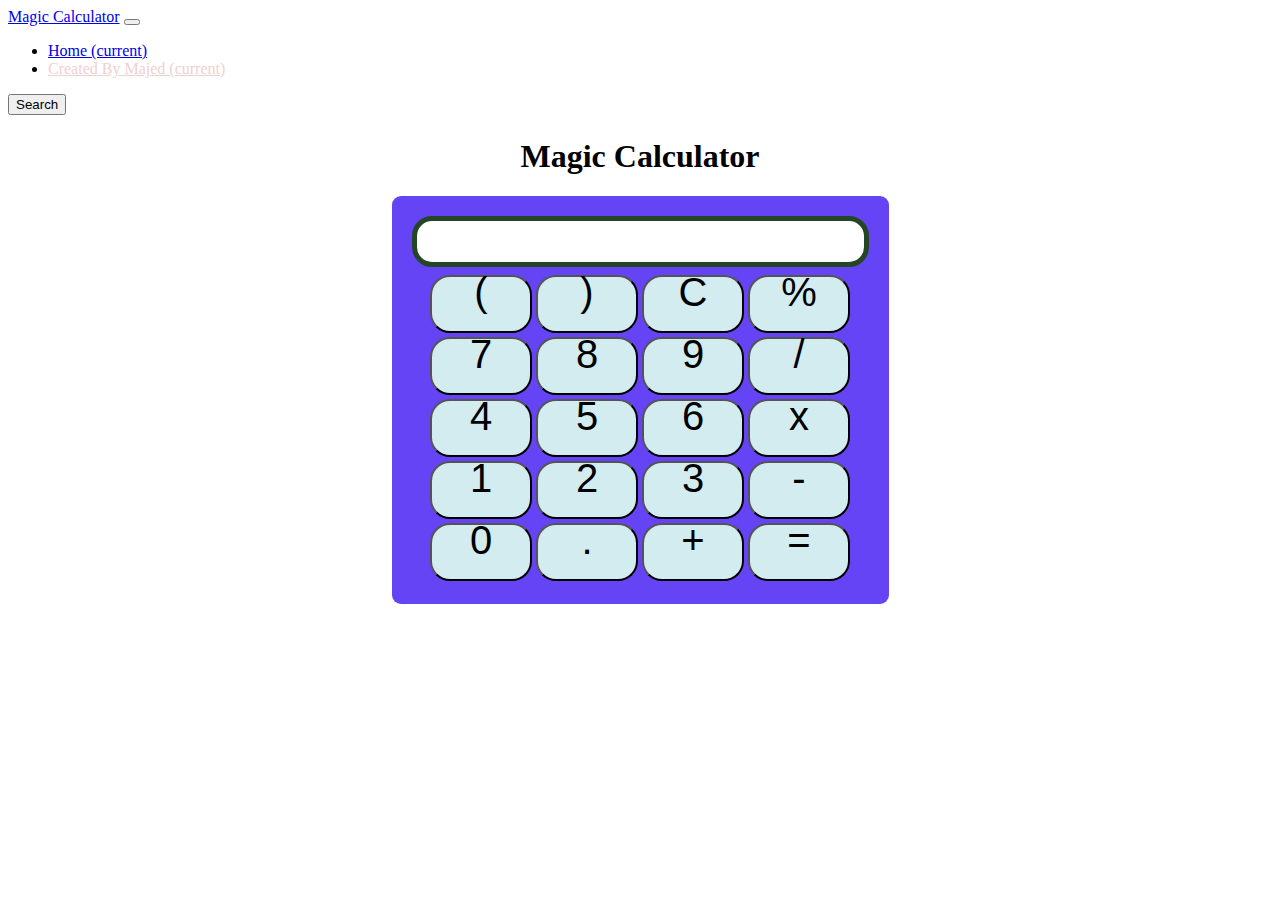
<file: Calculator/index.html>
<!DOCTYPE html>
<html lang="en">

<head>
    <meta charset="UTF-8">
    <meta name="viewport" content="width=device-width, initial-scale=1.0">
    <title>Magic Calculator App</title>
    <link rel="stylesheet" href="https://cdn.jsdelivr.net/npm/bootstrap@4.5.3/dist/css/bootstrap.min.css"
        integrity="sha384-TX8t27EcRE3e/ihU7zmQxVncDAy5uIKz4rEkgIXeMed4M0jlfIDPvg6uqKI2xXr2" crossorigin="anonymous">
    <link rel="stylesheet" href="index.css">
</head>

<body>

    <nav class="navbar navbar-expand-lg navbar-dark bg-dark">
        <a class="navbar-brand" href="#">Magic Calculator</a>
        <button class="navbar-toggler" type="button" data-toggle="collapse" data-target="#navbarSupportedContent"
            aria-controls="navbarSupportedContent" aria-expanded="false" aria-label="Toggle navigation">
            <span class="navbar-toggler-icon"></span>
        </button>

        <div class="collapse navbar-collapse" id="navbarSupportedContent">
            <ul class="navbar-nav mr-auto">
                <li class="nav-item active">
                    <a class="nav-link" href="#">Home <span class="sr-only">(current)</span></a>
                </li>
                <li class="nav-item active">
                    <a class="nav-link" href="#" style="color: #efd0d0">Created By Majed <span
                            class="sr-only">(current)</span></a>
                </li>
            </ul>
            <form class="form-inline my-2 my-lg-0">
                <button class="btn btn-outline-success my-2 my-sm-0" type="submit">Search</button>
            </form>
        </div>
    </nav>

    <div class="container">
        <h1>Magic Calculator</h1>
        <div class="calculator">
            <input type="text" name="screen" id="screen">
            <table>
                <tr>
                    <td><button class="btn1"><p>(</p></button></td>
                    <td><button class="btn1"><p>)</p></button></td>
                    <td><button class="btn1"><p>C</p></button></td>
                    <td><button class="btn1"><p>%</p></button></td>
                </tr>
                <tr>
                    <td><button class="btn1"><p>7</p></button></td>
                    <td><button class="btn1"><p>8</p></button></td>
                    <td><button class="btn1"><p>9</p></button></td>
                    <td><button class="btn1"><p>/</p></button></td>
                </tr>
                <tr>
                    <td><button class="btn1"><p>4</p></button></td>
                    <td><button class="btn1"><p>5</p></button></td>
                    <td><button class="btn1"><p>6</p></button></td>
                    <td><button class="btn1"><p>x</p></button></td>
                </tr>
                <tr>
                    <td><button class="btn1"><p>1</p></button></td>
                    <td><button class="btn1"><p>2</p></button></td>
                    <td><button class="btn1"><p>3</p></button></td>
                    <td><button class="btn1"><p>-</p></button></td>
                </tr>
                <tr>
                    <td><button class="btn1"><p>0</p></button></td>
                    <td><button class="btn1"><p>.</p></button></td>
                    <td><button class="btn1"><p>+</p></button></td>
                    <td><button class="btn1"><p>=</p></button></td>
                </tr>
            </table>
        </div>
    </div>

    <script src="https://code.jquery.com/jquery-3.3.1.slim.min.js"
        integrity="sha384-q8i/X+965DzO0rT7abK41JStQIAqVgRVzpbzo5smXKp4YfRvH+8abtTE1Pi6jizo"
        crossorigin="anonymous"></script>
    <script src="https://cdnjs.cloudflare.com/ajax/libs/popper.js/1.14.7/umd/popper.min.js"
        integrity="sha384-UO2eT0CpHqdSJQ6hJty5KVphtPhzWj9WO1clHTMGa3JDZwrnQq4sF86dIHNDz0W1"
        crossorigin="anonymous"></script>
    <script src="https://stackpath.bootstrapcdn.com/bootstrap/4.3.1/js/bootstrap.min.js"
        integrity="sha384-JjSmVgyd0p3pXB1rRibZUAYoIIy6OrQ6VrjIEaFf/nJGzIxFDsf4x0xIM+B07jRM"
        crossorigin="anonymous"></script>
    <script src="index.js"></script>

</body>

</html>
</file>
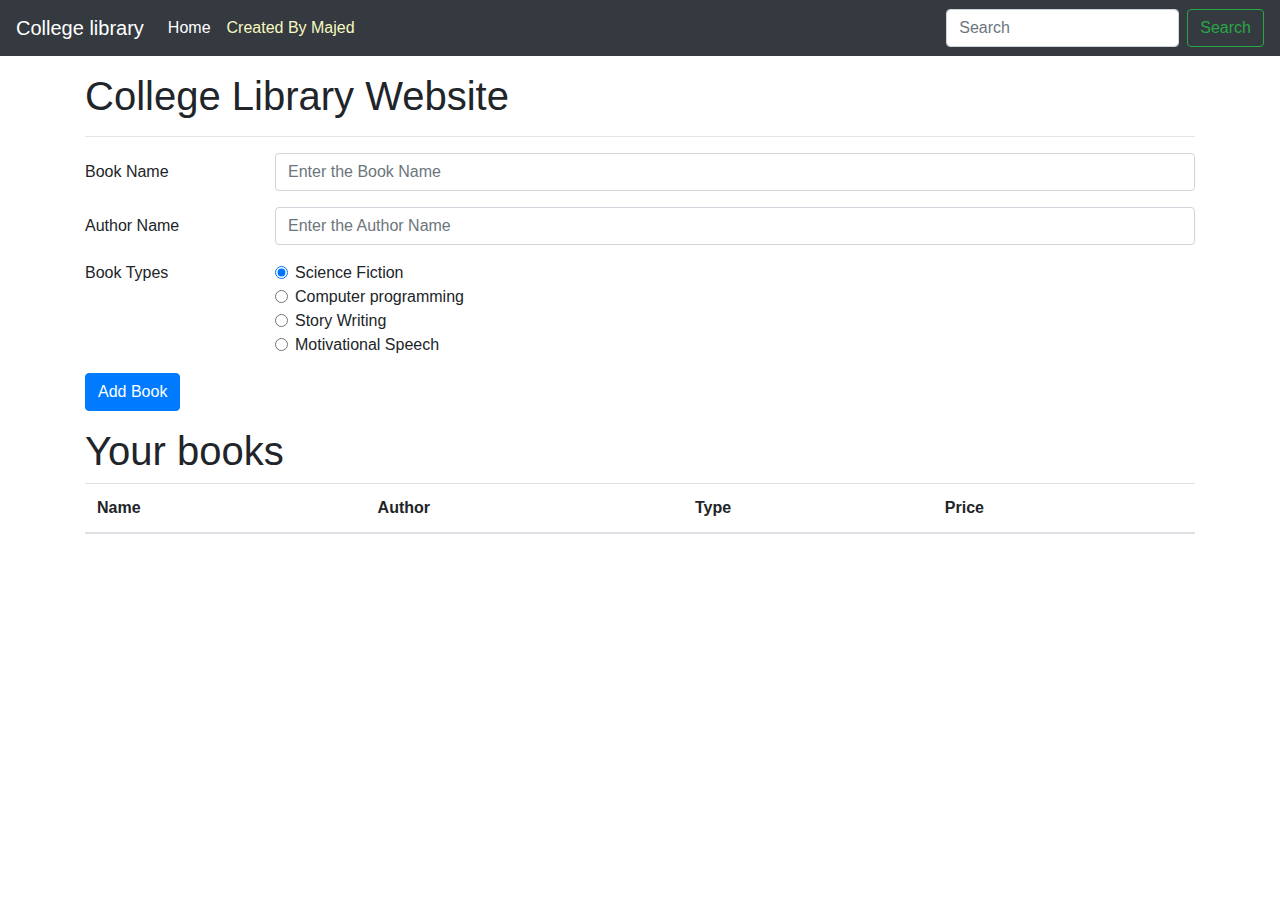
<file: College library website/index.html>
<!doctype html>
<html lang="en">

<head>
    <!-- Required meta tags -->
    <meta charset="utf-8">
    <meta name="viewport" content="width=device-width, initial-scale=1, shrink-to-fit=no">

    <!-- Bootstrap CSS -->
    <link rel="stylesheet" href="https://stackpath.bootstrapcdn.com/bootstrap/4.3.1/css/bootstrap.min.css"
        integrity="sha384-ggOyR0iXCbMQv3Xipma34MD+dH/1fQ784/j6cY/iJTQUOhcWr7x9JvoRxT2MZw1T" crossorigin="anonymous">

    <title>Welcome to College library Website</title>
</head>

<body>
    <nav class="navbar navbar-expand-lg navbar-dark bg-dark">
        <a class="navbar-brand" href="#">College library</a>
        <button class="navbar-toggler" type="button" data-toggle="collapse" data-target="#navbarSupportedContent"
            aria-controls="navbarSupportedContent" aria-expanded="false" aria-label="Toggle navigation">
            <span class="navbar-toggler-icon"></span>
        </button>

        <div class="collapse navbar-collapse" id="navbarSupportedContent">
            <ul class="navbar-nav mr-auto">
                <li class="nav-item active">
                    <a class="nav-link" href="#">Home <span class="sr-only">(current)</span></a>
                </li>
                <li class="nav-item active">
                    <a class="nav-link" href="#" style="color:rgb(248 249 193);">Created By Majed <span class="sr-only">(current)</span></a>
                </li>
            </ul>
            <form class="form-inline my-2 my-lg-0">
                <input class="form-control mr-sm-2" id="searchTxt" type="search" placeholder="Search"
                    aria-label="Search">
                <button class="btn btn-outline-success my-2 my-sm-0" type="submit">Search</button>
            </form>
        </div>
    </nav>

    <div id="message"></div>


    <div class="container my-3">
        <h1>College Library Website</h1>
        <hr>
        <form id="libraryForm">
            <div class="form-group row">
                <label for="bookName" class="col-sm-2 col-form-label">Book Name</label>
                <div class="col-sm-10">
                    <input type="text" class="form-control" id="bookName" placeholder="Enter the Book Name">
                </div>
            </div>
            <div class="form-group row">
                <label for="Author" class="col-sm-2 col-form-label">Author Name</label>
                <div class="col-sm-10">
                    <input type="text" class="form-control" id="author" placeholder="Enter the Author Name">
                </div>
            </div>
            <fieldset class="form-group">
                <div class="row">
                    <legend class="col-form-label col-sm-2 pt-0">Book Types</legend>
                    <div class="col-sm-10">
                        <div class="form-check">
                            <input class="form-check-input" type="radio" name="type" id="fiction" value="Science Fiction"
                                checked>
                            <label class="form-check-label" for="fiction">
                                Science Fiction
                            </label>
                        </div>
                        <div class="form-check">
                            <input class="form-check-input" type="radio" name="type" id="programming"
                                value="Computer programming">
                            <label class="form-check-label" for="programming">
                                Computer programming
                            </label>
                        </div>
                        <div class="form-check disabled">
                            <input class="form-check-input" type="radio" name="type" id="story" value="Story Writing">
                            <label class="form-check-label" for="story">
                                Story Writing
                            </label>
                        </div>
                        <div class="form-check disabled">
                            <input class="form-check-input" type="radio" name="type" id="speech" value="Motivatinal Speech">
                            <label class="form-check-label" for="speech">
                                Motivational Speech
                            </label>
                        </div>
                    </div>
                </div>
            </fieldset>

            <div class="form-group row">
                <div class="col-sm-10">
                    <button type="submit" class="btn btn-primary">Add Book</button>
                </div>
            </div>
        </form>

        <div id="table">
            <h1>Your books</h1>

            <table class="table table-striped">
                <thead>
                    <tr>
                        <th scope="col">Name</th>
                        <th scope="col">Author</th>
                        <th scope="col">Type</th>
                        <th scope="col">Price</th>
                    </tr>
                </thead>
                <tbody id='tableBody'></tbody>
            </table>
        </div>
    </div>

    <!-- Optional JavaScript -->
    <!-- jQuery first, then Popper.js, then Bootstrap JS -->
    <!-- <script src="index.js"></script> -->
    <script src="library.js"></script>
    <script src="https://code.jquery.com/jquery-3.3.1.slim.min.js"
        integrity="sha384-q8i/X+965DzO0rT7abK41JStQIAqVgRVzpbzo5smXKp4YfRvH+8abtTE1Pi6jizo"
        crossorigin="anonymous"></script>
    <script src="https://cdnjs.cloudflare.com/ajax/libs/popper.js/1.14.7/umd/popper.min.js"
        integrity="sha384-UO2eT0CpHqdSJQ6hJty5KVphtPhzWj9WO1clHTMGa3JDZwrnQq4sF86dIHNDz0W1"
        crossorigin="anonymous"></script>
    <script src="https://stackpath.bootstrapcdn.com/bootstrap/4.3.1/js/bootstrap.min.js"
        integrity="sha384-JjSmVgyd0p3pXB1rRibZUAYoIIy6OrQ6VrjIEaFf/nJGzIxFDsf4x0xIM+B07jRM"
        crossorigin="anonymous"></script>
</body>

</html>
</file>
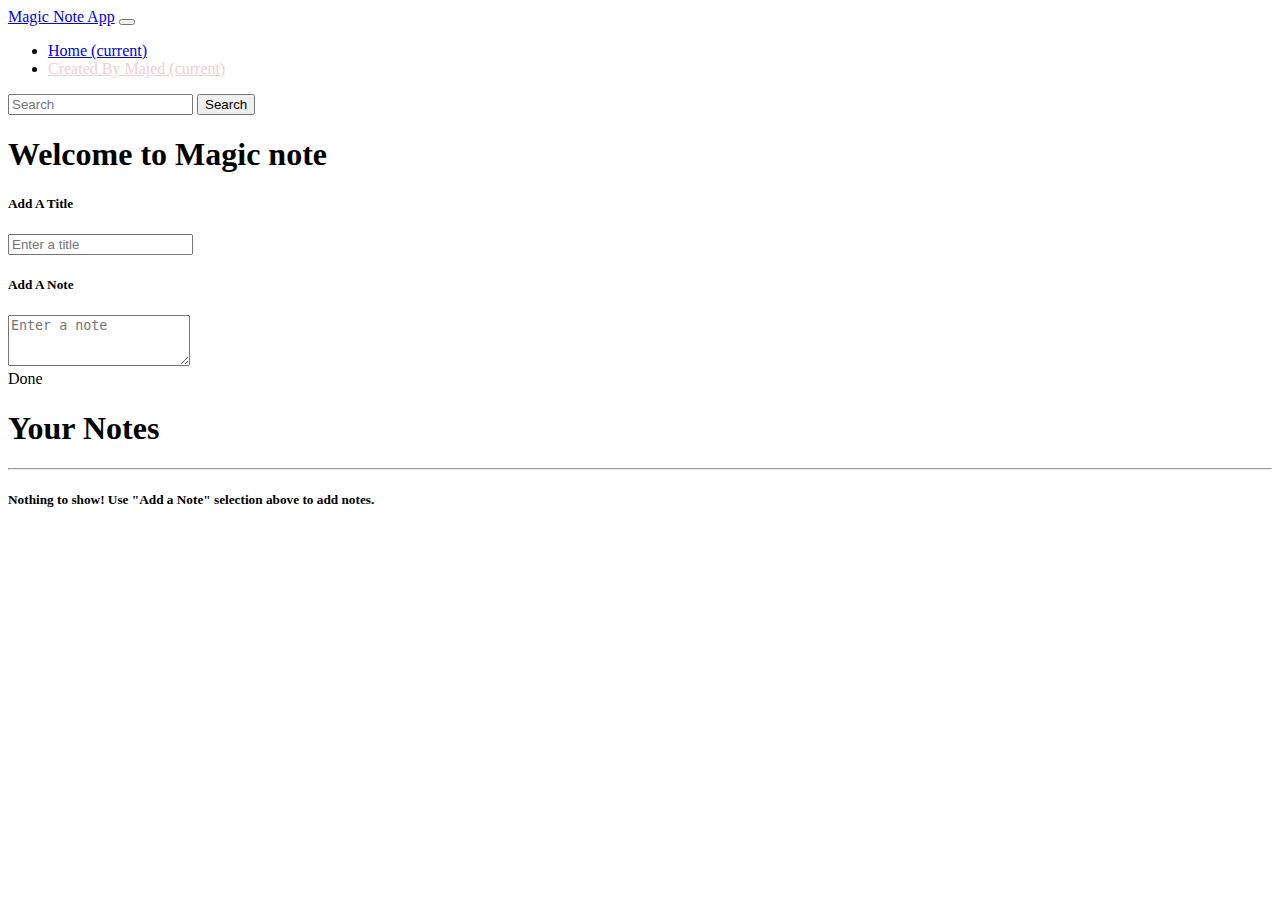
<file: Magic Note App/index.html>
<!DOCTYPE html>
<html lang="en">

<head>
    <meta charset="UTF-8">
    <meta name="viewport" content="width=device-width, initial-scale=1.0">
    <title>Notes App</title>
    <link rel="stylesheet" href="https://cdn.jsdelivr.net/npm/bootstrap@4.5.3/dist/css/bootstrap.min.css"
        integrity="sha384-TX8t27EcRE3e/ihU7zmQxVncDAy5uIKz4rEkgIXeMed4M0jlfIDPvg6uqKI2xXr2" crossorigin="anonymous">
</head>

<body>

    <nav class="navbar navbar-expand-lg navbar-dark bg-dark">
        <a class="navbar-brand" href="#">Magic Note App</a>
        <button class="navbar-toggler" type="button" data-toggle="collapse" data-target="#navbarSupportedContent"
            aria-controls="navbarSupportedContent" aria-expanded="false" aria-label="Toggle navigation">
            <span class="navbar-toggler-icon"></span>
        </button>

        <div class="collapse navbar-collapse" id="navbarSupportedContent">
            <ul class="navbar-nav mr-auto">
                <li class="nav-item active">
                    <a class="nav-link" href="#">Home <span class="sr-only">(current)</span></a>
                </li>
                <li class="nav-item active">
                    <a class="nav-link" href="#" style="color: #efd0d0">Created By Majed <span
                            class="sr-only">(current)</span></a>
                </li>
            </ul>
            <form class="form-inline my-2 my-lg-0">
                <input id="searchTxt" class="form-control mr-sm-2" type="search" placeholder="Search"
                    aria-label="Search">
                <button class="btn btn-outline-success my-2 my-sm-0" type="submit">Search</button>
            </form>
        </div>
    </nav>


    <div class="container my-3">
        <h1>Welcome to Magic note</h1>
        <div class="card">

            <div class="card-body">

                <div class="form-group">
                    <h5 class="card-title">Add A Title</h5>
                    <input type="text" class="form-control" id="addTitle" aria-describedby="title"
                        placeholder="Enter a title">
                </div>
                <h5 class="card-title">Add A Note</h5>
                <div class="form-group">
                    <textarea class="form-control" id="addText" rows="3" placeholder="Enter a note"></textarea>
                </div>
                <buttton class="btn btn-primary" id="addBtn">Done</button>
            </div>
        </div>

        <h1>Your Notes</h1>
        <hr>
        <div id="notes" class="row container-fluid"></div>

    </div>


    <script src="https://code.jquery.com/jquery-3.3.1.slim.min.js"
        integrity="sha384-q8i/X+965DzO0rT7abK41JStQIAqVgRVzpbzo5smXKp4YfRvH+8abtTE1Pi6jizo"
        crossorigin="anonymous"></script>
    <script src="https://cdnjs.cloudflare.com/ajax/libs/popper.js/1.14.7/umd/popper.min.js"
        integrity="sha384-UO2eT0CpHqdSJQ6hJty5KVphtPhzWj9WO1clHTMGa3JDZwrnQq4sF86dIHNDz0W1"
        crossorigin="anonymous"></script>
    <script src="https://stackpath.bootstrapcdn.com/bootstrap/4.3.1/js/bootstrap.min.js"
        integrity="sha384-JjSmVgyd0p3pXB1rRibZUAYoIIy6OrQ6VrjIEaFf/nJGzIxFDsf4x0xIM+B07jRM"
        crossorigin="anonymous"></script>
    <script src="app.js"></script>

</body>

</html>
</file>
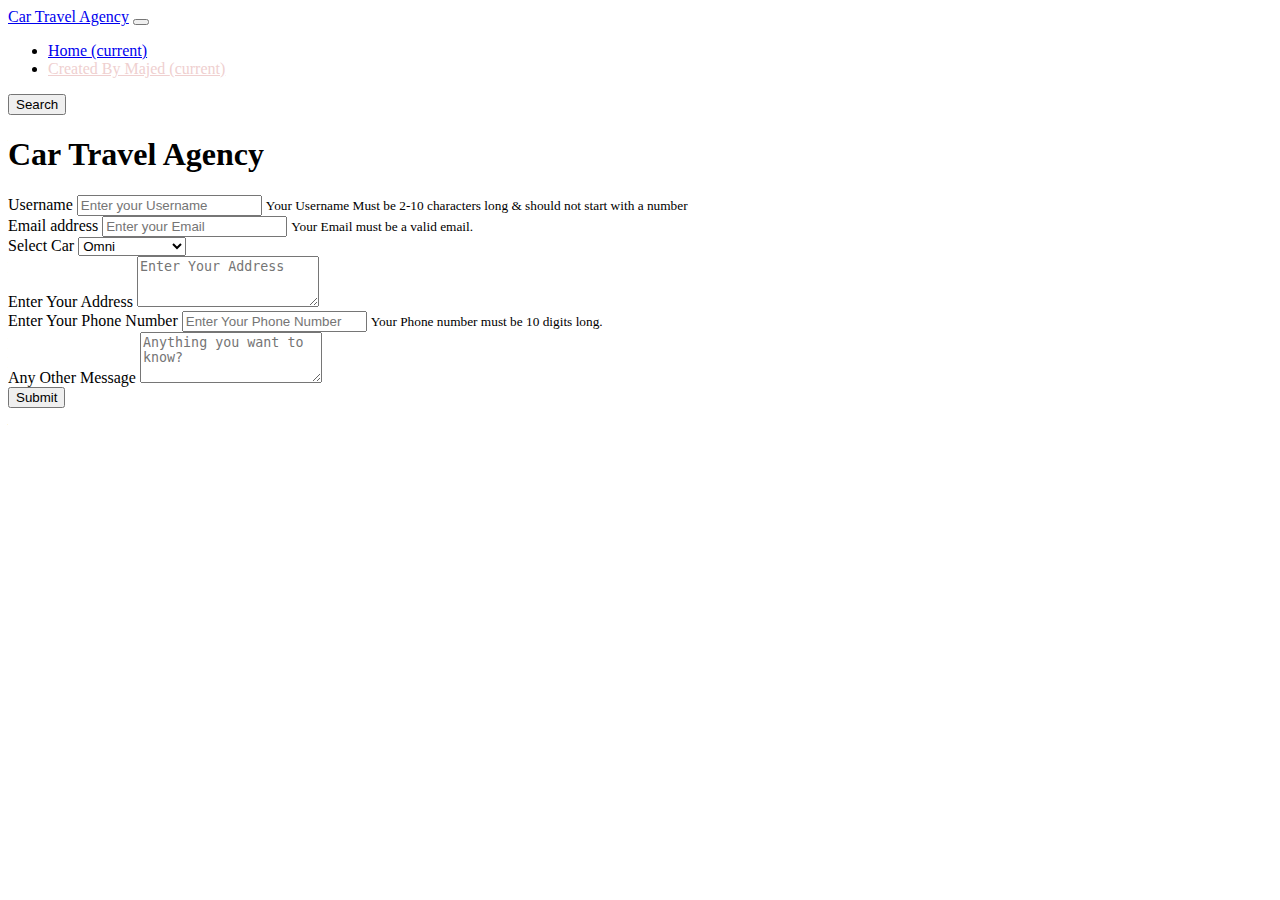
<file: Form validation Agency/form.html>
<!DOCTYPE html>
<html lang="en">

<head>
    <meta charset="UTF-8">
    <meta name="viewport" content="width=device-width, initial-scale=1.0">
    <title>Welcome to Travel Agency</title>
    <link rel="stylesheet" href="https://cdn.jsdelivr.net/npm/bootstrap@4.5.3/dist/css/bootstrap.min.css"
        integrity="sha384-TX8t27EcRE3e/ihU7zmQxVncDAy5uIKz4rEkgIXeMed4M0jlfIDPvg6uqKI2xXr2" crossorigin="anonymous">
</head>

<body>

    <nav class="navbar navbar-expand-lg navbar-dark bg-dark">
        <a class="navbar-brand" href="#">Car Travel Agency</a>
        <button class="navbar-toggler" type="button" data-toggle="collapse" data-target="#navbarSupportedContent"
            aria-controls="navbarSupportedContent" aria-expanded="false" aria-label="Toggle navigation">
            <span class="navbar-toggler-icon"></span>
        </button>

        <div class="collapse navbar-collapse" id="navbarSupportedContent">
            <ul class="navbar-nav mr-auto">
                <li class="nav-item active">
                    <a class="nav-link" href="#">Home <span class="sr-only">(current)</span></a>
                </li>
                <li class="nav-item active">
                    <a class="nav-link" href="#" style="color: #efd0d0">Created By Majed <span
                            class="sr-only">(current)</span></a>
                </li>
            </ul>
            <form class="form-inline my-2 my-lg-0">
                <button class="btn btn-outline-success my-2 my-sm-0" type="submit">Search</button>
            </form>
        </div>
    </nav>

    <div id="success" class="alert alert-success alert-dismissible  " role="alert">
        <strong>Success!</strong> Your Travel request has been successfully submitted.
        <button type="button" class="close" data-dismiss="alert" aria-label="Close">
            <span aria-hidden="true">&times;</span>
        </button>
    </div>

    <div id="failure" class="alert alert-danger alert-dismissible  " role="alert">
        <strong>Failure!</strong> Your Travel request has not been sent due to an error.
        <button type="button" class="close" data-dismiss="alert" aria-label="Close">
            <span aria-hidden="true">&times;</span>
        </button>
    </div>

    

    <div class="container my-3">

        <h1>Car Travel Agency</h1>

        <form>
            <div class="form-group">
                <label for="name">Username</label>
                <input type="text" class="form-control " id="name" placeholder="Enter your Username">
                <small id="nameValid" class="text-muted invalid-feedback">
                    Your Username Must be 2-10 characters long & should not start with a number
                  </small>
            </div>
            <div class="form-group">
                <label for="email">Email address</label>
                <input type="email" class="form-control" id="email" placeholder="Enter your Email">
                <small id="emailValid" class="text-muted invalid-feedback">
                    Your Email must be a valid email.
                  </small>
            </div>
            <div class="form-group">
                <label for="car">Select Car</label>
                <select class="form-control" id="car">
                    <option>Omni</option>
                    <option>Maruti 800</option>
                    <option>Ford Titanium</option>
                    <option>Audi A4</option>
                    <option>Toyota Corolla</option>
                </select>
            </div>
            <div class="form-group">
                <label for="address">Enter Your Address</label>
                <textarea class="form-control" name="address" id="address" rows="3"
                    placeholder="Enter Your Address"></textarea>
            </div>
            <div class="form-group">
                <label for="address">Enter Your Phone Number</label>
                <input class="form-control" name="phone" id="phone" rows="3"
                    placeholder="Enter Your Phone Number"></input>
                    <small id="phoneValid" class="text-muted invalid-feedback">
                        Your Phone number must be 10 digits long.
                      </small>
            </div>
            <div class="form-group">
                <label for="exampleFormControlTextarea1">Any Other Message</label>
                <textarea class="form-control" id="exampleFormControlTextarea1" rows="3" placeholder="Anything you want to know?"></textarea>
            </div>
            <button id="submit" class="btn btn-primary">Submit</button>
        </form>


    </div>

    <script src="https://code.jquery.com/jquery-3.3.1.slim.min.js"
        integrity="sha384-q8i/X+965DzO0rT7abK41JStQIAqVgRVzpbzo5smXKp4YfRvH+8abtTE1Pi6jizo"
        crossorigin="anonymous"></script>
    <script src="https://cdnjs.cloudflare.com/ajax/libs/popper.js/1.14.7/umd/popper.min.js"
        integrity="sha384-UO2eT0CpHqdSJQ6hJty5KVphtPhzWj9WO1clHTMGa3JDZwrnQq4sF86dIHNDz0W1"
        crossorigin="anonymous"></script>
    <script src="https://stackpath.bootstrapcdn.com/bootstrap/4.3.1/js/bootstrap.min.js"
        integrity="sha384-JjSmVgyd0p3pXB1rRibZUAYoIIy6OrQ6VrjIEaFf/nJGzIxFDsf4x0xIM+B07jRM"
        crossorigin="anonymous"></script>
    <script src="form.js"></script>

</body>

</html>
</file>
<file: Calculator/index.css>
.container{
    text-align :center;
    margin-top: 23px;
}

table{
    margin:auto;
    margin-top:5px;
}
input{
    font-size: 34px;
    border: 5px solid #244624;
    border-radius: 20px;
}
.btn1{
    font-size:40px;
    background-color: #d3ecef;
    width:102px;
    height:58px;
    border-radius: 20px;
    text-align: center;
}
.calculator{
    display: inline-block;
    background-color:rgb(101, 68, 245);
    padding: 20px;
    border-radius:9px;
}
.btn1 p{
    text-align: center;
    margin-top: -8px;
}
</file>
